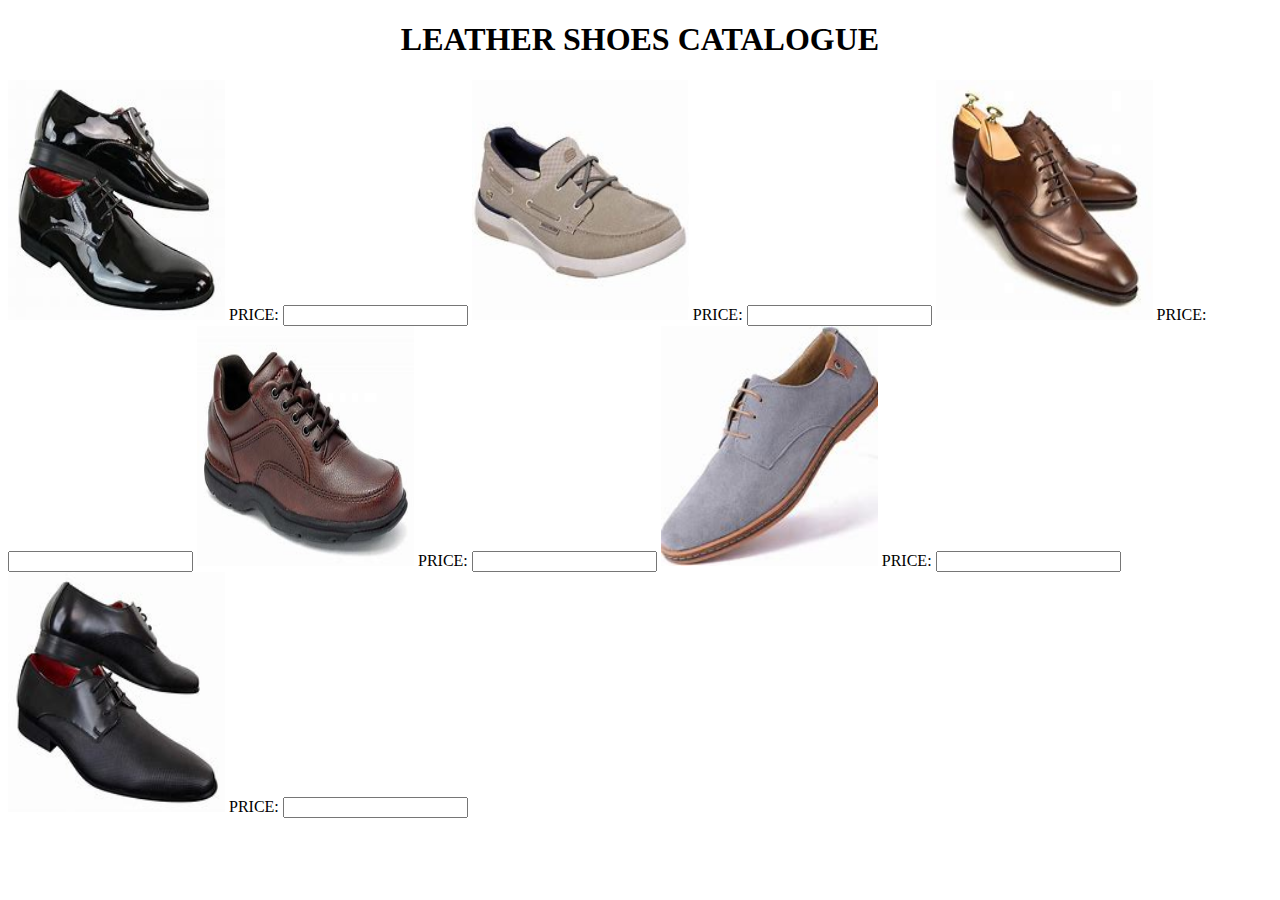
<file: SHOP/PRODUCTS.HTML>
<!DOCTYPE html>
<html lang="en">
<head>
    <meta charset="UTF-8">
    <meta name="viewport" content="width=device-width, initial-scale=1.0">
    <title>Document</title>
</head>
<body>
    
    <center><h1 >LEATHER SHOES CATALOGUE </h1></center>
    
    <img src="download (1).jpg" alt="LEATHER SHOES" width="217" height="240">
    <label for="fname">PRICE:</label>
    <input type="number" id="fname" name="fname">
    <img src="download.jpg" alt="LEATHER SHOES" width="217" height="240">
    <label for="fname">PRICE:</label>
    <input type="text" id="fname" name="fname">
    <img src="OIP (1).jpg" alt="LEATHER SHOES" width="217" height="240">
    <label for="fname">PRICE:</label>
    <input type="text" id="fname" name="fname">
    <img src="OIP (2).jpg" alt="LEATHER SHOES" width="217" height="240">
    <label for="fname">PRICE:</label>
    <input type="text" id="fname" name="fname">
    <img src="OIP (3).jpg" alt="LEATHER SHOES" width="217" height="240">
    <label for="fname">PRICE:</label>
    <input type="text" id="fname" name="fname">
    <img src="OIP.jpg" alt="LEATHER SHOES" width="217" height="240">
    <label for="fname">PRICE:</label>
    <input type="text" id="fname" name="fname">
   

</body>
</html>
</file>
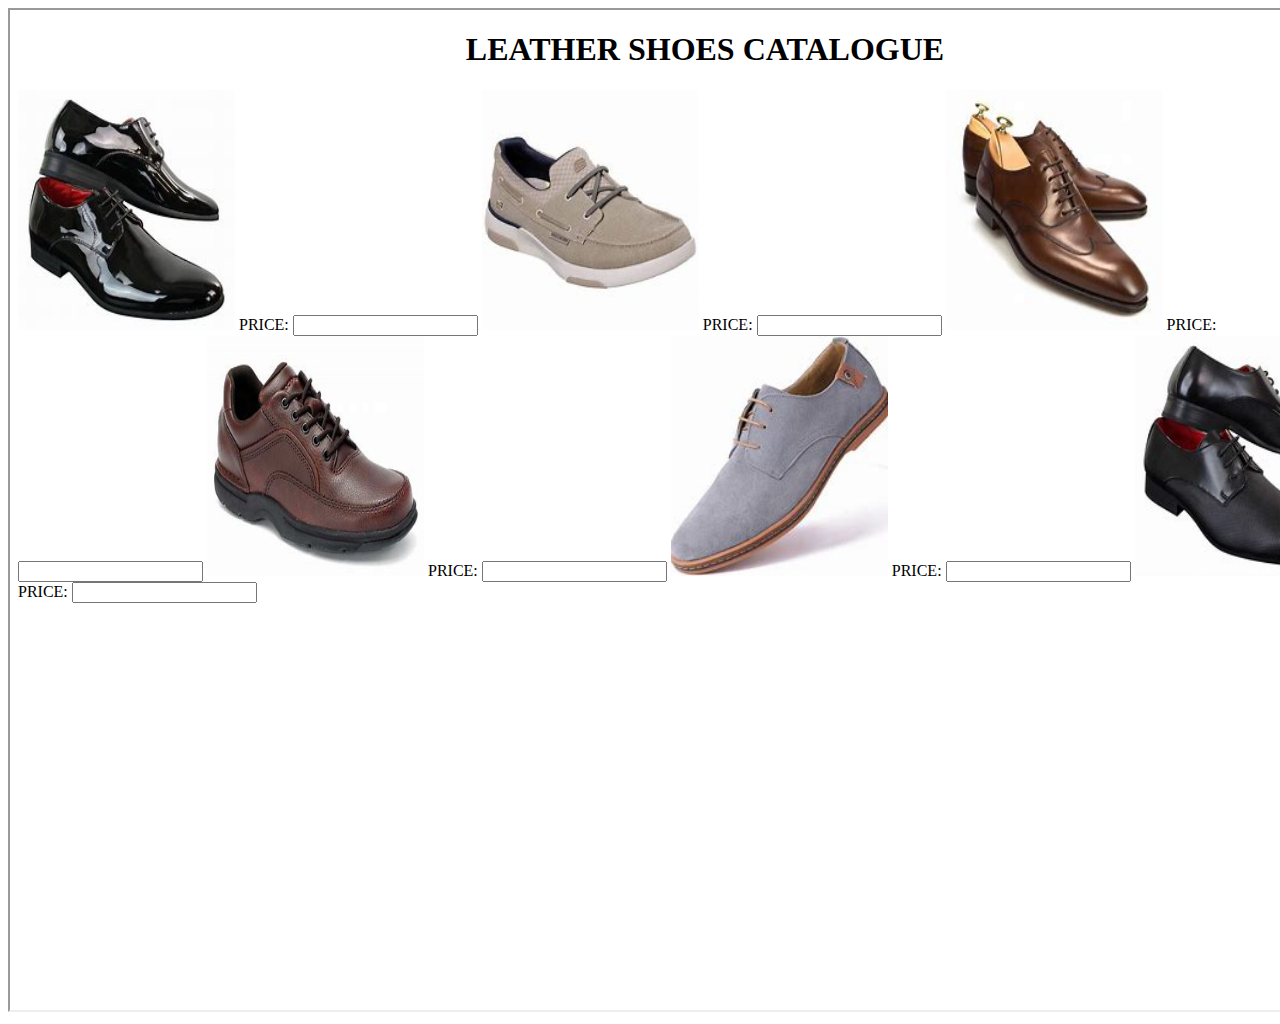
<file: SHOP/SHOESHOP.HTML>
<!DOCTYPE html>
<html lang="en">
<head>
    <meta charset="UTF-8">
    <meta name="viewport" content="width=device-width, initial-scale=1.0">
    <title>PRODUCTS</title>
    
</head>

<body>
    <iframe src="PRODUCTS.HTML" height="1000" width="1390" title="SHOES CATALOGUE"  ></iframe>
</body>
</html>
</file>
